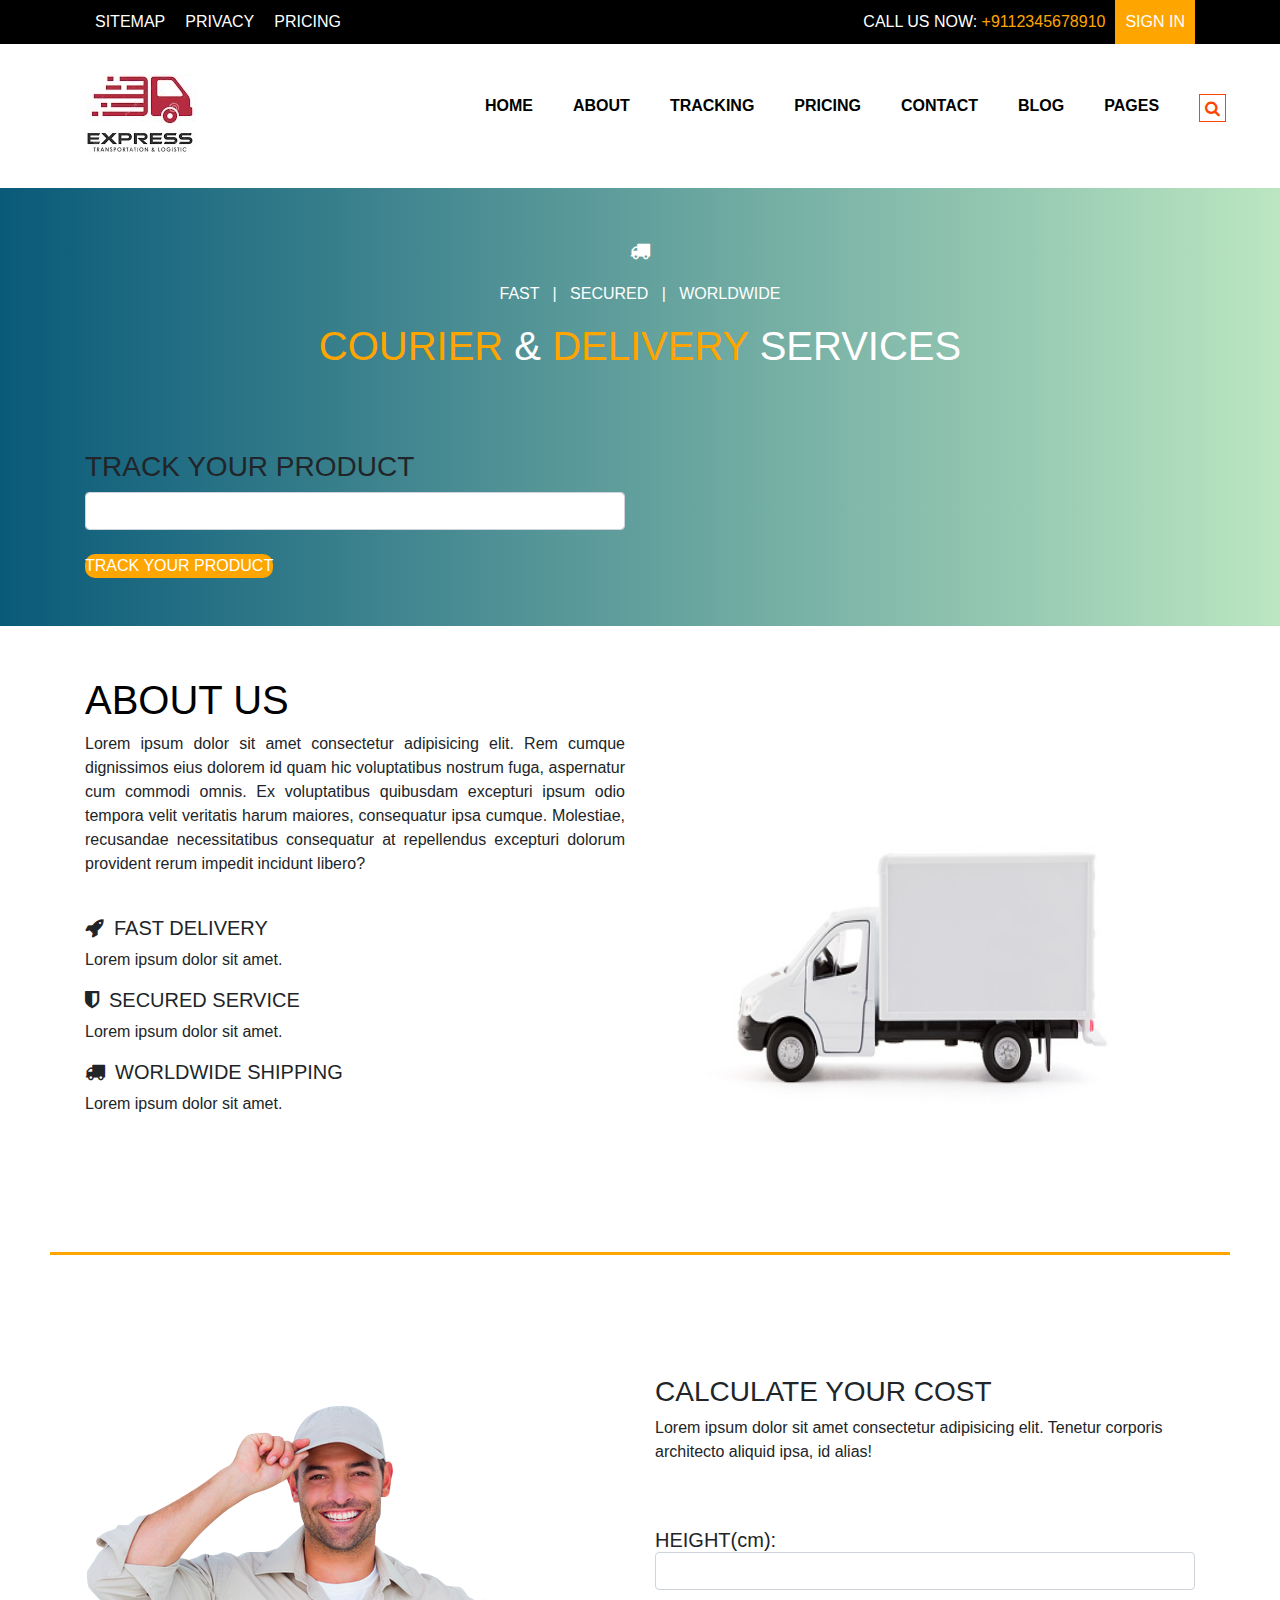
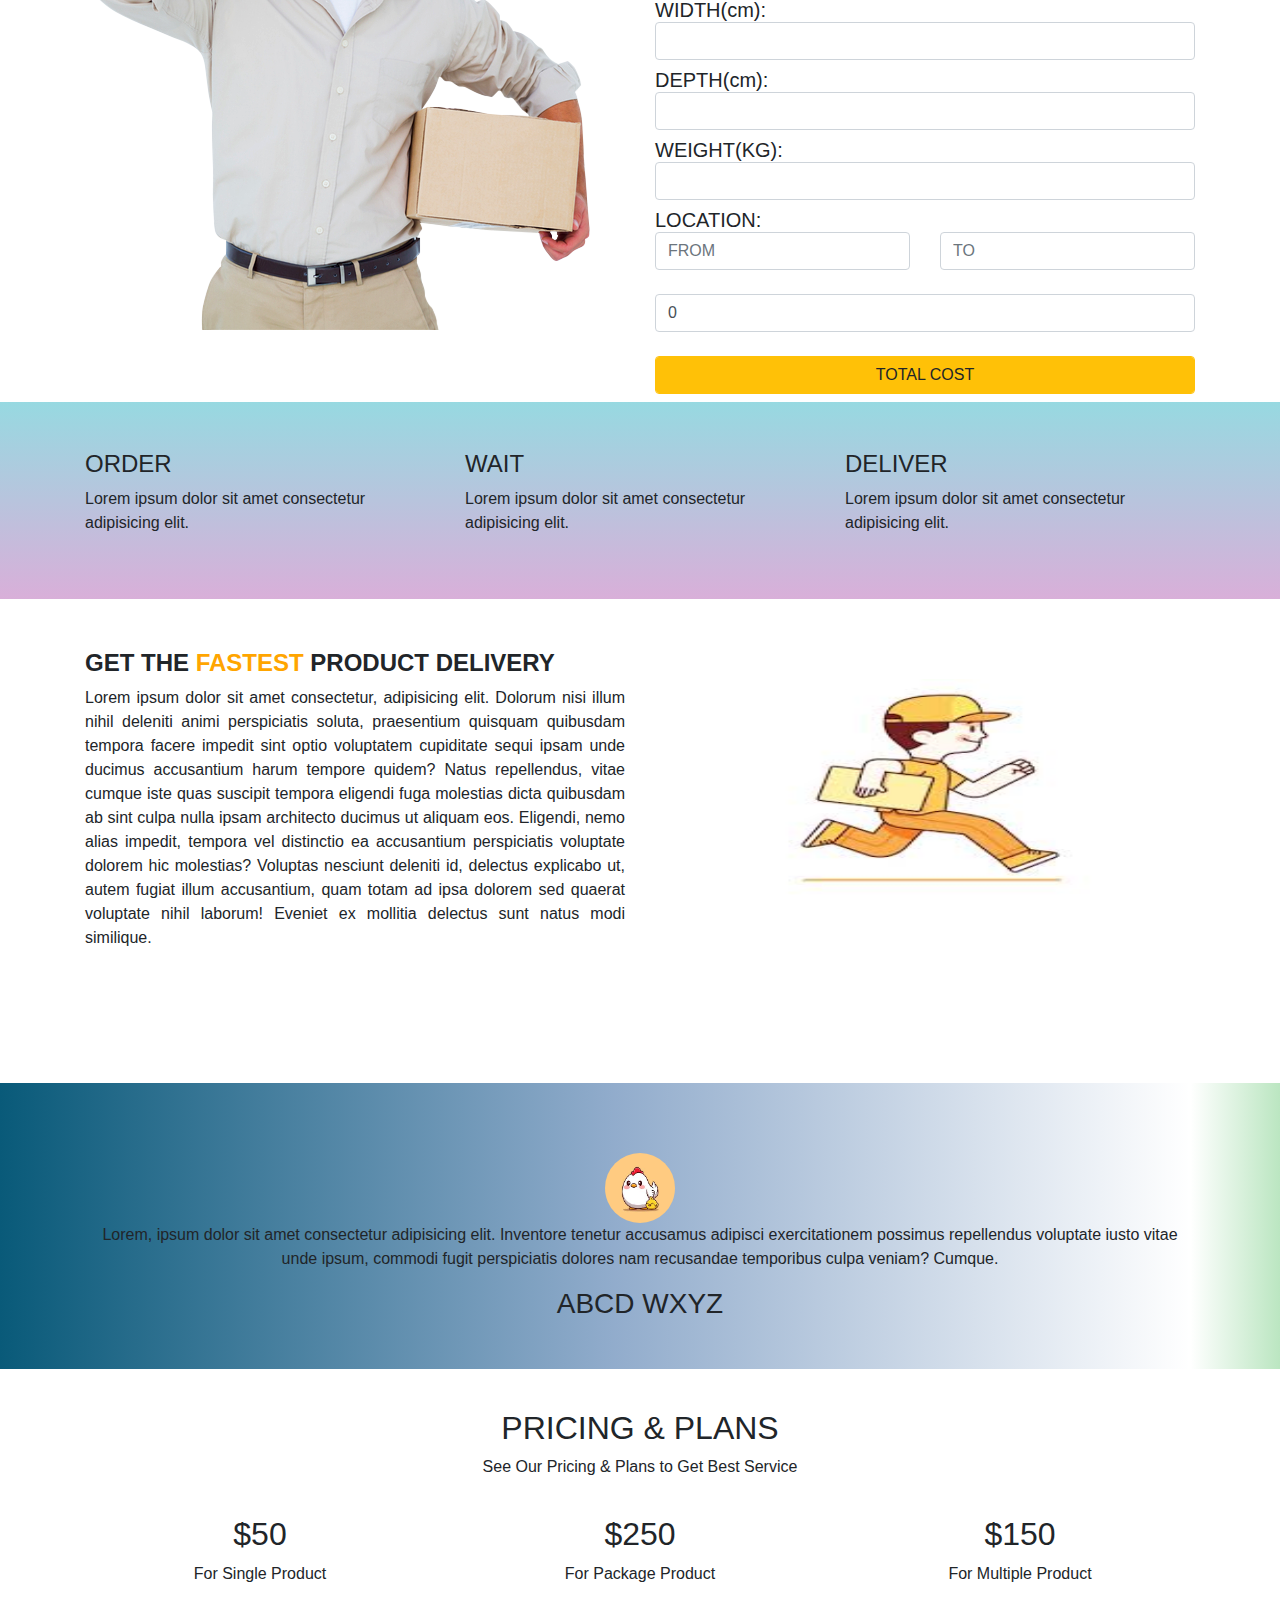
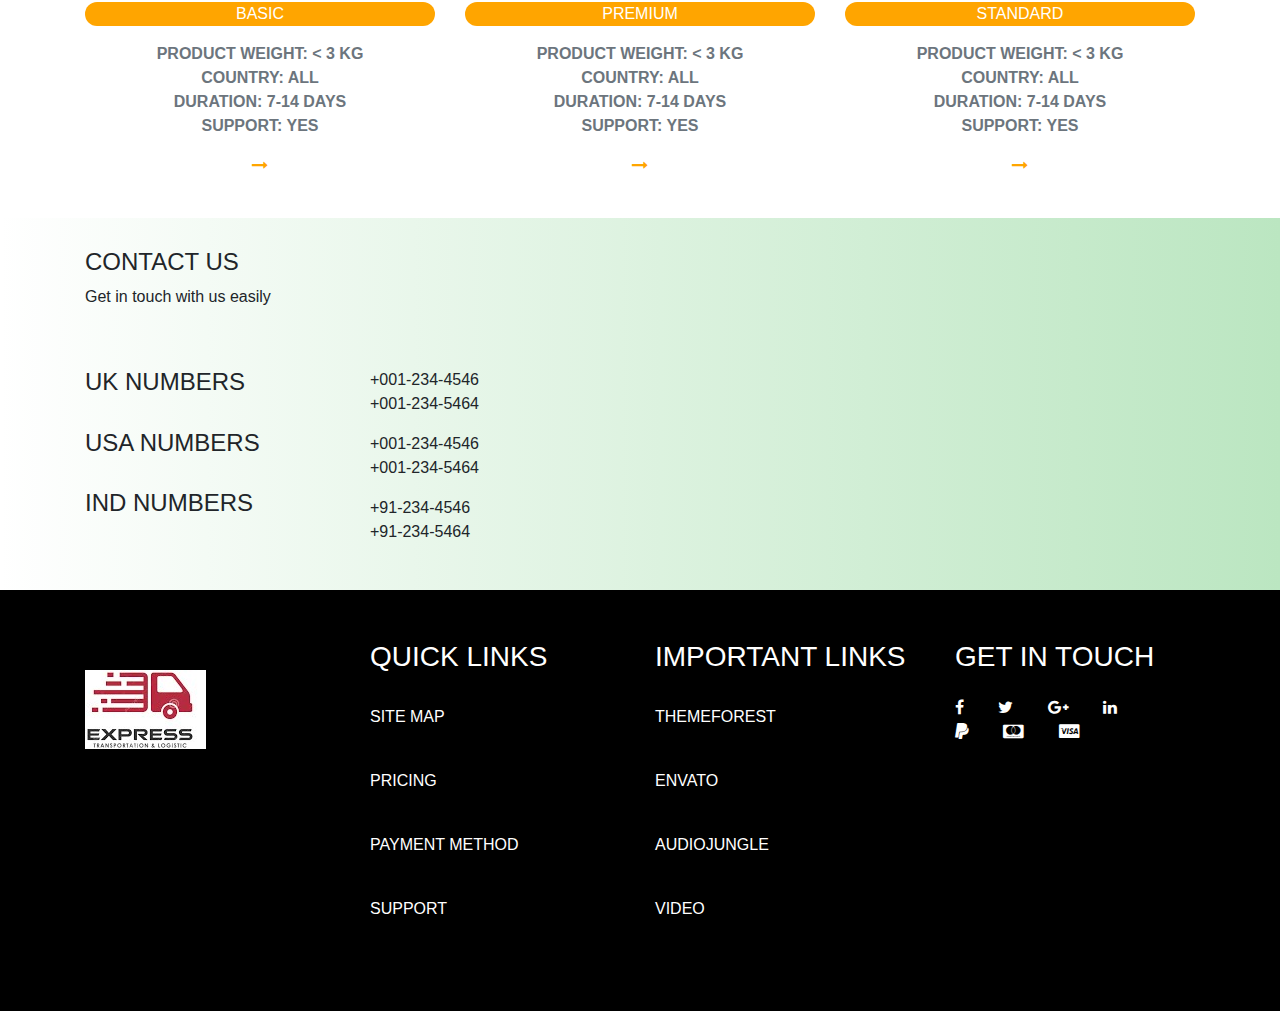
<file: index.html>
<!DOCTYPE html>
<html lang="en">

<head>
    <meta charset="UTF-8">
    <meta name="viewport" content="width=device-width, initial-scale=1.0 " shrink-to-fit="no">
    <link rel="stylesheet" href="https://stackpath.bootstrapcdn.com/font-awesome/4.7.0/css/font-awesome.min.css">
    <link rel="stylesheet" href="css/bootstrap.css">
    <link rel="stylesheet" href="css/style.css">
    <title>courier</title>
</head>
<body>
    <div id="header">
        <div class="container">
            <div class="row">
                <div id="menu" class="col-4">
                    <li><a href="">SITEMAP</a></li>
                    <li><a href="">PRIVACY</a></li>
                    <li><a href="">PRICING</a></li>
                </div>
                <div class="col-8">
                    <ul id="menu" class="float-right">
                        <li><a href="">CALL US NOW:<span> +9112345678910</span></a></li>
                        <div id="signin">
                            <li><a href="">SIGN IN</a></li>
                        </div>
                    </ul>
                </div>
            </div>
        </div>
    </div>
    <div id="sub-header">
        <div class="container">
            <div class="row">
                <div class="col-lg-4">
                    <img src="./img/img1.jpg" alt="" srcset="">
                </div>
                <div class="col-lg-8">
                    <ul id="menu2">
                        <li><a href="">HOME</a></li>
                        <li><a href="">ABOUT</a></li>
                        <li><a href="">TRACKING</a></li>
                        <li><a href="">PRICING</a></li>
                        <li><a href="">CONTACT</a></li>
                        <li><a href="">BLOG</a></li>
                        <li><a href="">PAGES</a></li>
                        <li><a href=""><i class="fa fa-search" aria-hidden="true"></i></a></li>
                    </ul>
                </div>
            </div>
        </div>
    </div>
    <div id="banner" class="py-sm-5">
        <div class="container">
            <div class="row">
                <div class="col-sm-12">
                    <div class="banner-title">
                        <p class="lead"><i class="fa fa-truck" aria-hidden="true"></i></p>
                        <p>FAST &nbsp; | &nbsp; SECURED &nbsp; | &nbsp; WORLDWIDE</p>
                        <h1><span>COURIER</span> & <span>DELIVERY</span> SERVICES</h1>
                    </div>
                    <br>
                    <br>
                    <br>
                </div>
            </div>
        </div>
            <div class="trackOrder">
                <div class="container">
                    <div class="row">
                        <div class="col-sm-6">
                            <h3>TRACK YOUR PRODUCT</h3>
                            <input type="text" class="form-control"><br>
                            <button>TRACK YOUR PRODUCT</button>
                        </div>
                    </div>
                </div>
            </div>
        </div>
    </div>
    <div class="about">
        <div class="container">
            <div class="row">
                <div class="col-sm-6">
                    <h1>ABOUT US</h1>
                    <p>Lorem ipsum dolor sit amet consectetur adipisicing elit. Rem cumque dignissimos eius dolorem id
                        quam hic voluptatibus nostrum fuga, aspernatur cum commodi omnis. Ex voluptatibus quibusdam
                        excepturi ipsum odio tempora velit veritatis harum maiores, consequatur ipsa cumque. Molestiae,
                        recusandae necessitatibus consequatur at repellendus excepturi dolorum provident rerum impedit
                        incidunt libero?</p>
                    <br>
                    <h5 id="fast">FAST DELIVERY</h5>
                    <P>Lorem ipsum dolor sit amet.</P>
                    <h5 id="secured">SECURED SERVICE</h5>
                    <P>Lorem ipsum dolor sit amet.</P>
                    <h5 id="shipping">WORLDWIDE SHIPPING</h5>
                    <P>Lorem ipsum dolor sit amet.</P>
                </div>
                <div class="col-sm-6">
                    <img src="./img/car.jpg" alt="" srcset="">
                </div>
            </div>
        </div>
    </div>
    <div id="cost">
        <div class="container">
            <div class="row">
                <div class="col-sm-6">
                    <img src="./img/boy1.png" alt="" srcset="">
                </div>
                <div class="col-sm-6">
                    <h3>CALCULATE YOUR COST</h3>
                    <P>Lorem ipsum dolor sit amet consectetur adipisicing elit. Tenetur corporis architecto aliquid
                        ipsa, id alias!</P>
                    <br>
                    <br>
                    <h5>HEIGHT(cm):<input type="text" class="form-control"></h5>
                    <h5>WIDTH(cm):<input type="text" class="form-control"></h5>
                    <h5>DEPTH(cm):<input type="text" class="form-control"></h5>
                    <h5>WEIGHT(KG):<input type="text" class="form-control"></h5>
                    <h5>LOCATION:
                        <div class="row">
                            <div class="col-sm-6">
                                <input type="text" class="form-control" placeholder="FROM">
                            </div>
                            <div class="col-sm-6">
                                <input type="text" class="form-control" placeholder="TO">
                            </div>
                        </div>
                        <br>
                        <input type="text" class="form-control" value = "0"><br>
                        <button class="btn btn-warning form-control">TOTAL COST</button>
                </div>
            </div>
        </div>
        <div id="banner2" class="py-sm-5">
            <div class="container">
                <div class="row">
                    <div class="col-sm-4">
                        <h4>ORDER</h4>
                        <p>Lorem ipsum dolor sit amet consectetur adipisicing elit.</p>
                    </div>
                    <div class="col-sm-4">
                        <h4>WAIT</h4>
                        <p>Lorem ipsum dolor sit amet consectetur adipisicing elit.</p>
                    </div>
                    <div class="col-sm-4">
                        <h4>DELIVER</h4>
                        <p>Lorem ipsum dolor sit amet consectetur adipisicing elit.</p>
                    </div>
                </div>
            </div>
        </div>
        <div id="fastDelivery">
            <div class="container">
                <div class="row">
                    <div class="col-sm-6">
                        <h4>GET THE <span>FASTEST</span> PRODUCT DELIVERY</h4>
                        <p>Lorem ipsum dolor sit amet consectetur, adipisicing elit. Dolorum nisi illum nihil deleniti animi perspiciatis soluta, praesentium quisquam quibusdam tempora facere impedit sint optio voluptatem cupiditate sequi ipsam unde ducimus accusantium harum tempore quidem? Natus repellendus, vitae cumque iste quas suscipit tempora eligendi fuga molestias dicta quibusdam ab sint culpa nulla ipsam architecto ducimus ut aliquam eos. Eligendi, nemo alias impedit, tempora vel distinctio ea accusantium perspiciatis voluptate dolorem hic molestias? Voluptas nesciunt deleniti id, delectus explicabo ut, autem fugiat illum accusantium, quam totam ad ipsa dolorem sed quaerat voluptate nihil laborum! Eveniet ex mollitia delectus sunt natus modi similique.</p>
                    </div>
                    <div class="col-sm-6">
                        <img src="./img/deliveryBoy.jpg" alt="" srcset="">
                    </div>
                </div>
            </div>
        </div>
        <div id="testimonials">
            <div class="container">
                <div class="row">
                    <div class="col-sm-12">
                        <img src="./img/cartoon.jpg" alt=""><br>
                        <p>Lorem, ipsum dolor sit amet consectetur adipisicing elit. Inventore tenetur accusamus adipisci exercitationem possimus repellendus voluptate iusto vitae unde ipsum, commodi fugit perspiciatis dolores nam recusandae temporibus culpa veniam? Cumque.</p>
                        <h3>ABCD WXYZ</h3>
                    </div>
                </div>
            </div>
        </div>
    </div>
    <div id="pricing">
        <div class="container">
            <div class="row">
                <div class="col-sm-12">
                    <h2>PRICING & PLANS</h2>
                    <P>See Our Pricing & Plans to Get Best Service</P>
                </div>
                <div class="col-sm-4">
                    <h2>$50</h2>
                    <P>For Single Product</P>
                    <p id="plan">BASIC</p>
                    <p class="text-secondary font-weight-bold">PRODUCT WEIGHT: < 3 KG<br>COUNTRY: ALL<br>DURATION: 7-14 DAYS<br>SUPPORT: YES</p>
                    <a href="#"><i class="fa fa-long-arrow-right" aria-hidden="true"></i></a>
                </div><div class="col-sm-4">
                    <h2>$250</h2>
                    <P>For Package Product</P>
                    <p id="plan">PREMIUM</p>
                    <p class="text-secondary font-weight-bold" >PRODUCT WEIGHT: < 3 KG<br>COUNTRY: ALL<br>DURATION: 7-14 DAYS<br>SUPPORT: YES</p>
                    <a href="#"><i class="fa fa-long-arrow-right" aria-hidden="true"></i></a>
                </div><div class="col-sm-4">
                    <h2>$150</h2>
                    <P>For Multiple Product</P>
                    <p id="plan">STANDARD</p>
                    <p class="text-secondary font-weight-bold">PRODUCT WEIGHT: < 3 KG<br>COUNTRY: ALL<br>DURATION: 7-14 DAYS<br>SUPPORT: YES</p>
                    <a href="#"><i class="fa fa-long-arrow-right" aria-hidden="true"></i></a>
                </div>
            </div>
        </div>
    </div>
    <div class="contact">
        <div class="container">
            <div class="row">
                <div class="col-sm-12">
                    <h4>CONTACT US</h4>
                    <p>Get in touch with us easily</p>
                </div>
                <br>
                <br>
                <br>
                <br>
                <br>
                    <div class="col-sm-3">
                        <h4>UK NUMBERS</h4>
                        <br>
                        <h4>USA NUMBERS</h4>
                        <br>
                        <h4>IND NUMBERS</h4>
                    </div>
                    <div class="col-sm-3">
                        <P>+001-234-4546<br>+001-234-5464</P>
                        <P>+001-234-4546<br>+001-234-5464</P>
                        <P>+91-234-4546<br>+91-234-5464</P>
                    </div>
            </div>
        </div>
    </div>
    <div id="footer">
        <div class="container">
            <div class="row">
                <div class="col-sm-3">
                    <img src="./img/img1.jpg" alt="" srcset="">
                </div>
                <div class="col-sm-3">
                    <h3>QUICK LINKS</h3>
                    <a href=""><P>SITE MAP</P></a>
                    <a href=""><P>PRICING</P></a>
                    <a href=""><P>PAYMENT METHOD</P></a>
                    <a href=""> <P>SUPPORT</P></a>
                </div>
                <div class="col-sm-3">
                    <h3>IMPORTANT LINKS</h3>
                    <a href=""><P>THEMEFOREST</P></a>
                    <a href=""><P>ENVATO</P></a>
                    <a href=""><P>AUDIOJUNGLE</P></a>
                    <a href=""><P>VIDEO</P></a>  
                </div>
                <div class="col-sm-3">
                    <h3 id="socialLinks">GET IN TOUCH</h3>
                    <a href=""><i class="fa fa-facebook" aria-hidden="true"></i></a>
                    <a href=""><i class="fa fa-twitter" aria-hidden="true"></i></a>
                    <a href=""><i class="fa fa-google-plus" aria-hidden="true"></i></a>
                    <a href=""><i class="fa fa-linkedin" aria-hidden="true"></i></a><br>
                    <a href=""><i class="fa fa-paypal" aria-hidden="true"></i></a>
                    <a href=""><i class="fa fa-cc-mastercard" aria-hidden="true"></i></a>
                    <a href=""><i class="fa fa-cc-visa" aria-hidden="true"></i></a>
                </div>
            </div>
        </div>
    </div>
</body>

</html>
</file>
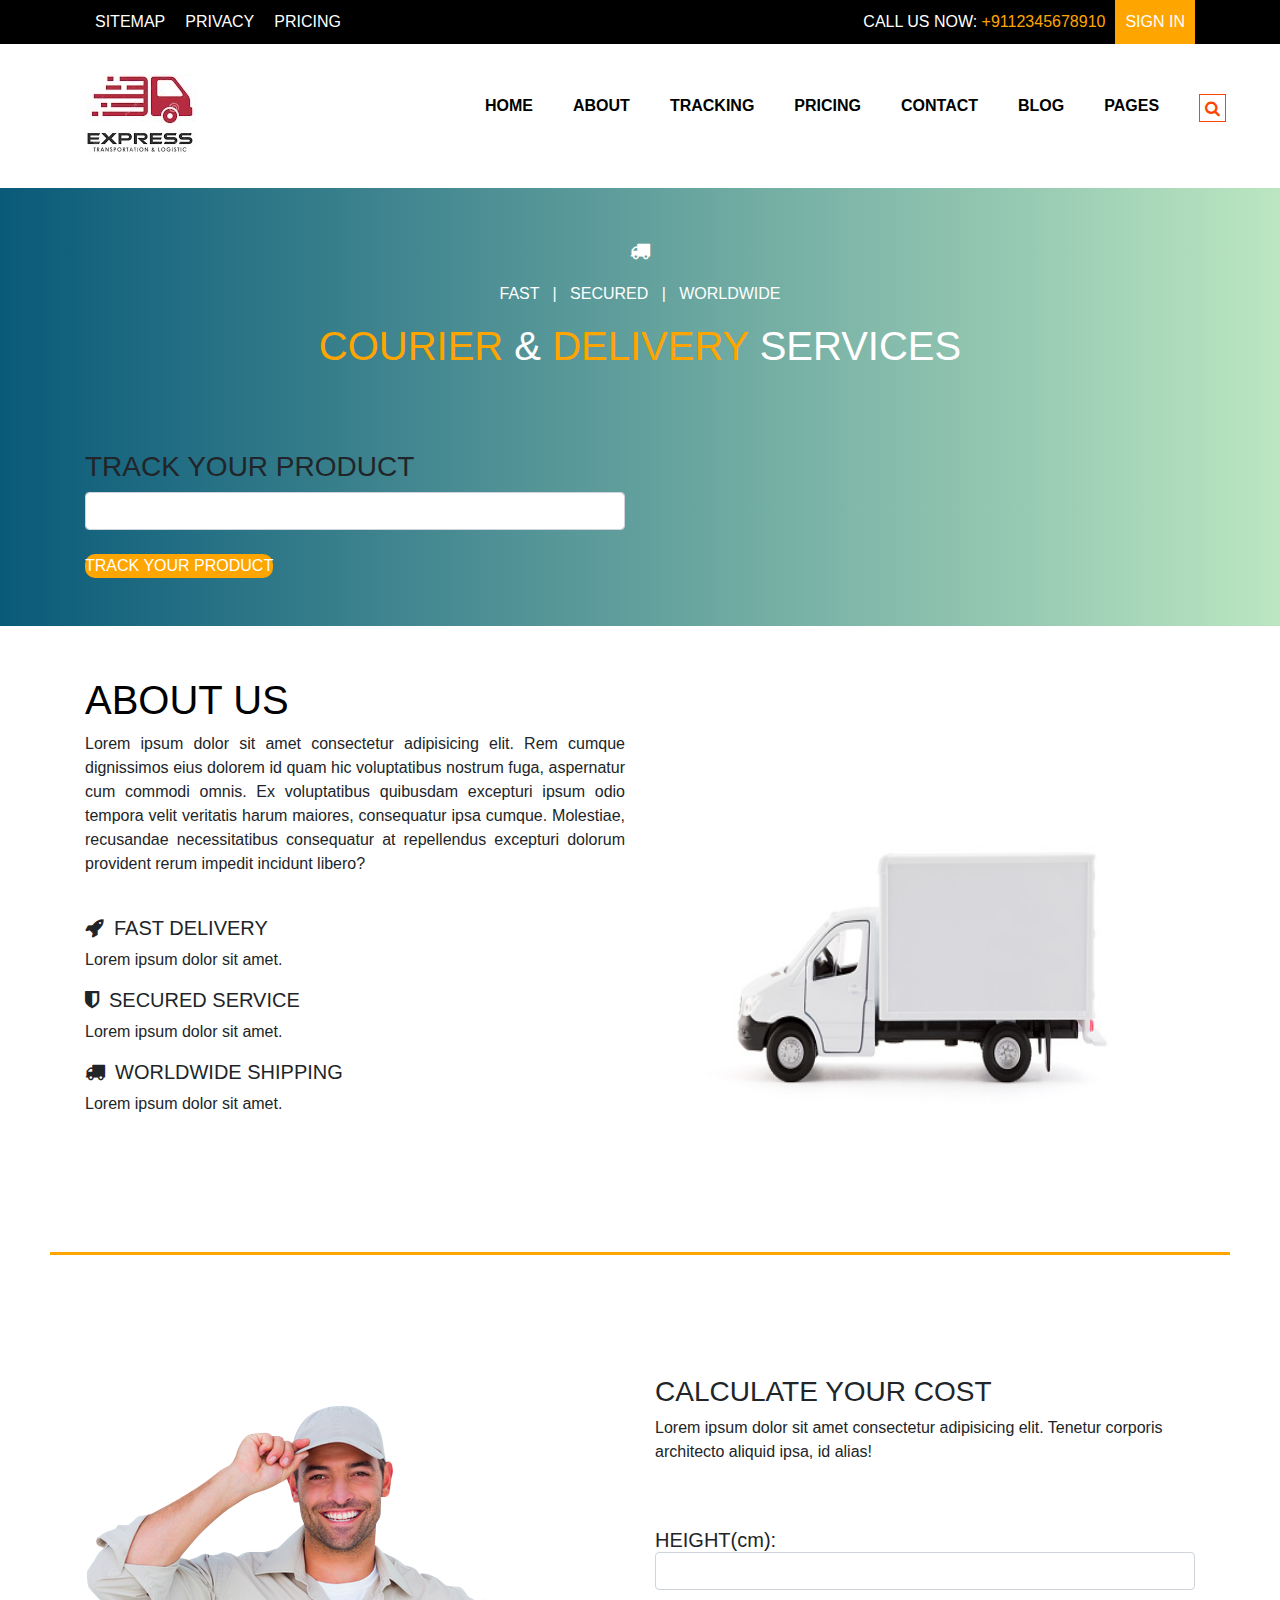
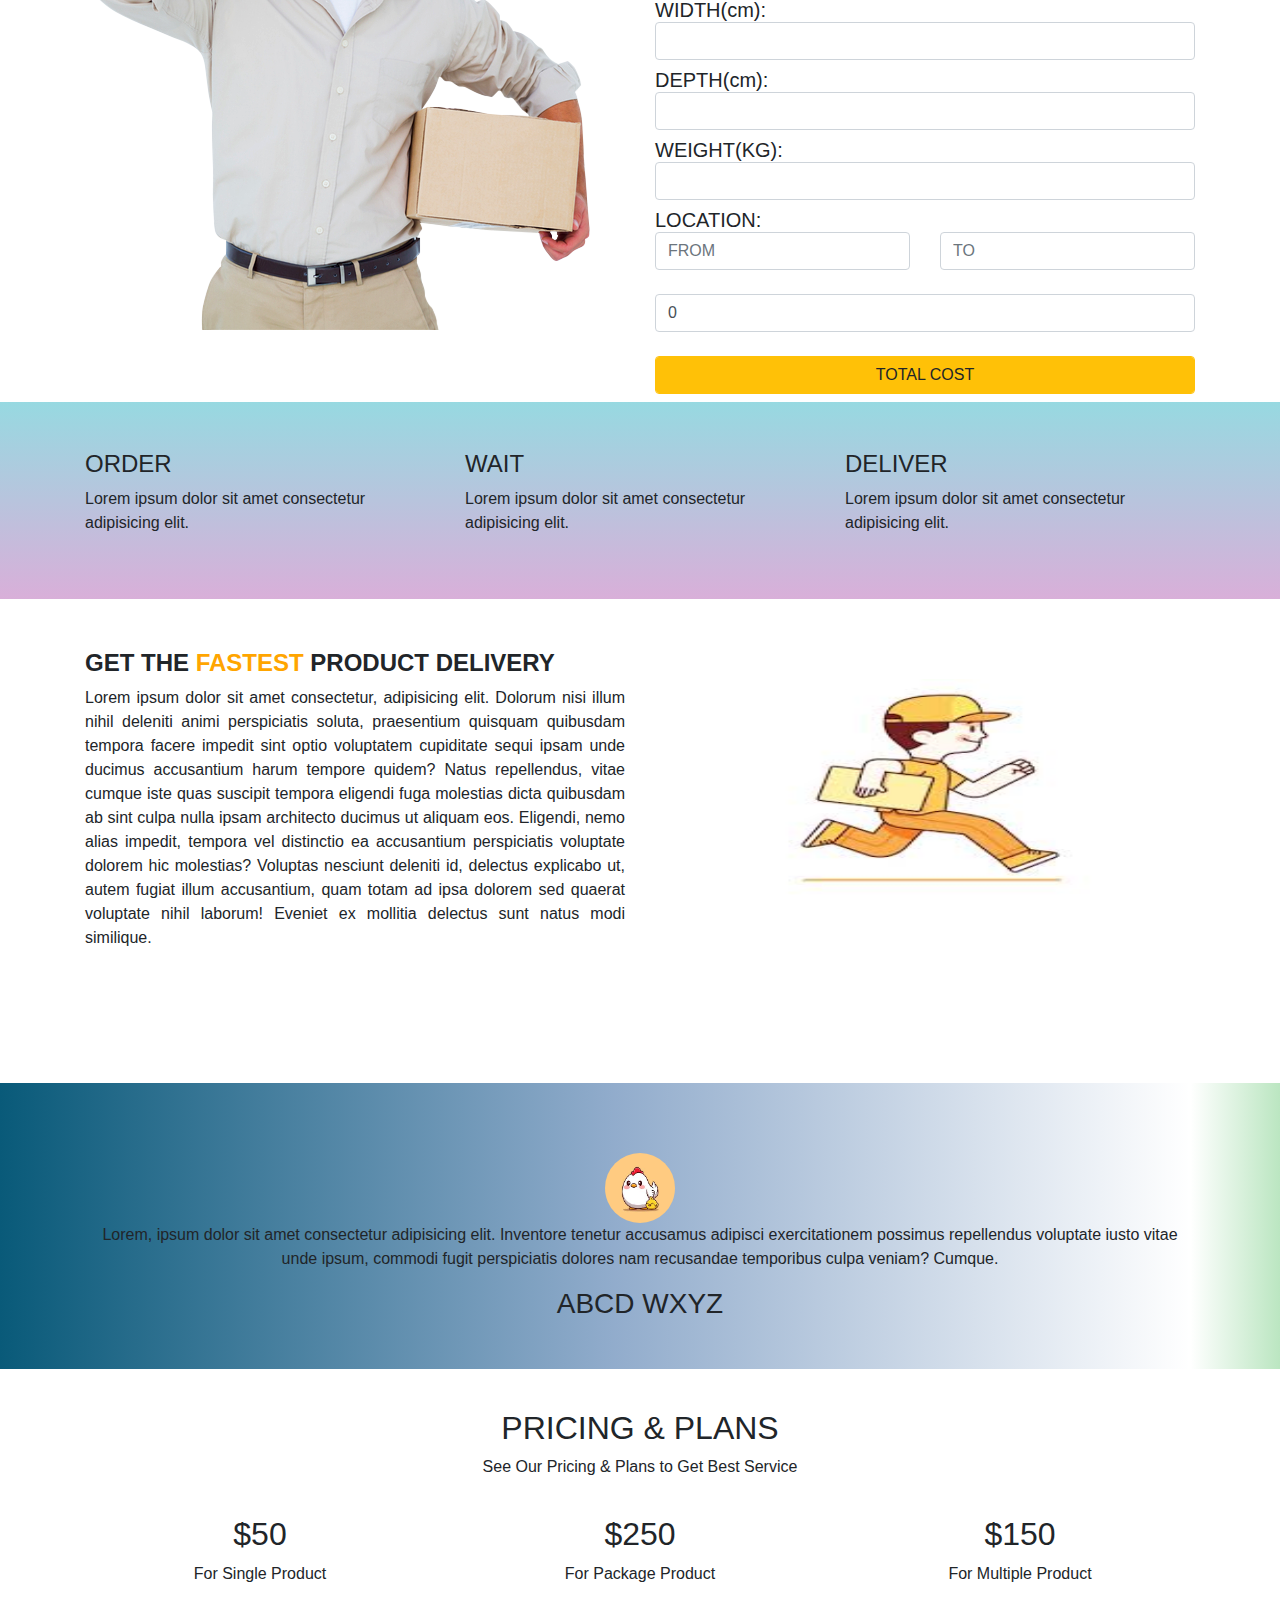
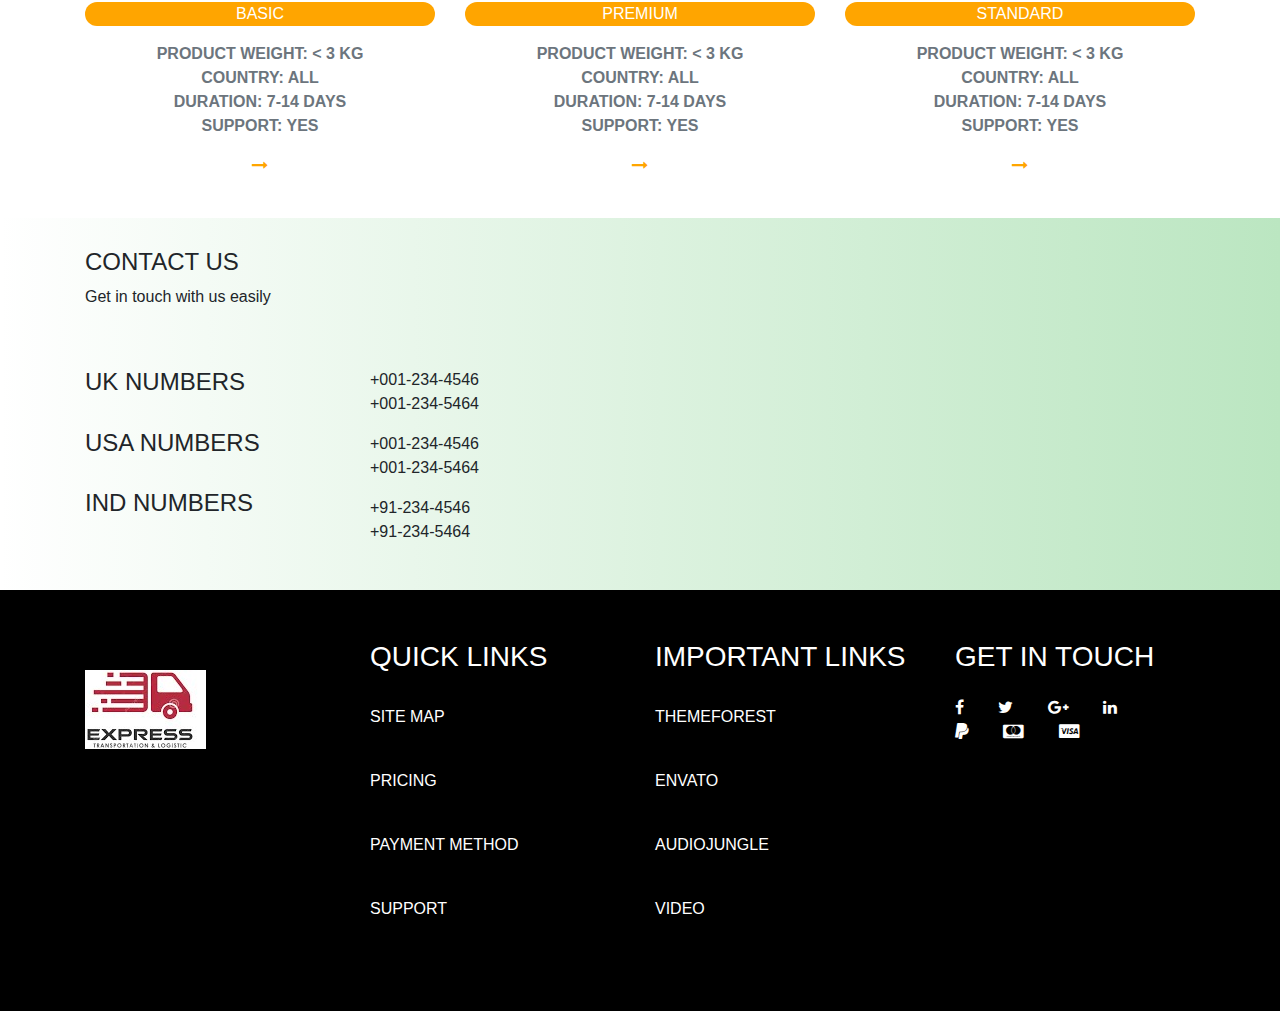
<file: courier/index.html>
<!DOCTYPE html>
<html lang="en">

<head>
    <meta charset="UTF-8">
    <meta name="viewport" content="width=device-width, initial-scale=1.0 " shrink-to-fit="no">
    <link rel="stylesheet" href="https://stackpath.bootstrapcdn.com/font-awesome/4.7.0/css/font-awesome.min.css">
    <link rel="stylesheet" href="css/bootstrap.css">
    <link rel="stylesheet" href="css/style.css">
    <title>courier</title>
</head>
<body>
    <div id="header">
        <div class="container">
            <div class="row">
                <div id="menu" class="col-4">
                    <li><a href="">SITEMAP</a></li>
                    <li><a href="">PRIVACY</a></li>
                    <li><a href="">PRICING</a></li>
                </div>
                <div class="col-8">
                    <ul id="menu" class="float-right">
                        <li><a href="">CALL US NOW:<span> +9112345678910</span></a></li>
                        <div id="signin">
                            <li><a href="">SIGN IN</a></li>
                        </div>
                    </ul>
                </div>
            </div>
        </div>
    </div>
    <div id="sub-header">
        <div class="container">
            <div class="row">
                <div class="col-lg-4">
                    <img src="./img/img1.jpg" alt="" srcset="">
                </div>
                <div class="col-lg-8">
                    <ul id="menu2">
                        <li><a href="">HOME</a></li>
                        <li><a href="">ABOUT</a></li>
                        <li><a href="">TRACKING</a></li>
                        <li><a href="">PRICING</a></li>
                        <li><a href="">CONTACT</a></li>
                        <li><a href="">BLOG</a></li>
                        <li><a href="">PAGES</a></li>
                        <li><a href=""><i class="fa fa-search" aria-hidden="true"></i></a></li>
                    </ul>
                </div>
            </div>
        </div>
    </div>
    <div id="banner" class="py-sm-5">
        <div class="container">
            <div class="row">
                <div class="col-sm-12">
                    <div class="banner-title">
                        <p class="lead"><i class="fa fa-truck" aria-hidden="true"></i></p>
                        <p>FAST &nbsp; | &nbsp; SECURED &nbsp; | &nbsp; WORLDWIDE</p>
                        <h1><span>COURIER</span> & <span>DELIVERY</span> SERVICES</h1>
                    </div>
                    <br>
                    <br>
                    <br>
                </div>
            </div>
        </div>
            <div class="trackOrder">
                <div class="container">
                    <div class="row">
                        <div class="col-sm-6">
                            <h3>TRACK YOUR PRODUCT</h3>
                            <input type="text" class="form-control"><br>
                            <button>TRACK YOUR PRODUCT</button>
                        </div>
                    </div>
                </div>
            </div>
        </div>
    </div>
    <div class="about">
        <div class="container">
            <div class="row">
                <div class="col-sm-6">
                    <h1>ABOUT US</h1>
                    <p>Lorem ipsum dolor sit amet consectetur adipisicing elit. Rem cumque dignissimos eius dolorem id
                        quam hic voluptatibus nostrum fuga, aspernatur cum commodi omnis. Ex voluptatibus quibusdam
                        excepturi ipsum odio tempora velit veritatis harum maiores, consequatur ipsa cumque. Molestiae,
                        recusandae necessitatibus consequatur at repellendus excepturi dolorum provident rerum impedit
                        incidunt libero?</p>
                    <br>
                    <h5 id="fast">FAST DELIVERY</h5>
                    <P>Lorem ipsum dolor sit amet.</P>
                    <h5 id="secured">SECURED SERVICE</h5>
                    <P>Lorem ipsum dolor sit amet.</P>
                    <h5 id="shipping">WORLDWIDE SHIPPING</h5>
                    <P>Lorem ipsum dolor sit amet.</P>
                </div>
                <div class="col-sm-6">
                    <img src="./img/car.jpg" alt="" srcset="">
                </div>
            </div>
        </div>
    </div>
    <div id="cost">
        <div class="container">
            <div class="row">
                <div class="col-sm-6">
                    <img src="./img/boy1.png" alt="" srcset="">
                </div>
                <div class="col-sm-6">
                    <h3>CALCULATE YOUR COST</h3>
                    <P>Lorem ipsum dolor sit amet consectetur adipisicing elit. Tenetur corporis architecto aliquid
                        ipsa, id alias!</P>
                    <br>
                    <br>
                    <h5>HEIGHT(cm):<input type="text" class="form-control"></h5>
                    <h5>WIDTH(cm):<input type="text" class="form-control"></h5>
                    <h5>DEPTH(cm):<input type="text" class="form-control"></h5>
                    <h5>WEIGHT(KG):<input type="text" class="form-control"></h5>
                    <h5>LOCATION:
                        <div class="row">
                            <div class="col-sm-6">
                                <input type="text" class="form-control" placeholder="FROM">
                            </div>
                            <div class="col-sm-6">
                                <input type="text" class="form-control" placeholder="TO">
                            </div>
                        </div>
                        <br>
                        <input type="text" class="form-control" value = "0"><br>
                        <button class="btn btn-warning form-control">TOTAL COST</button>
                </div>
            </div>
        </div>
        <div id="banner2" class="py-sm-5">
            <div class="container">
                <div class="row">
                    <div class="col-sm-4">
                        <h4>ORDER</h4>
                        <p>Lorem ipsum dolor sit amet consectetur adipisicing elit.</p>
                    </div>
                    <div class="col-sm-4">
                        <h4>WAIT</h4>
                        <p>Lorem ipsum dolor sit amet consectetur adipisicing elit.</p>
                    </div>
                    <div class="col-sm-4">
                        <h4>DELIVER</h4>
                        <p>Lorem ipsum dolor sit amet consectetur adipisicing elit.</p>
                    </div>
                </div>
            </div>
        </div>
        <div id="fastDelivery">
            <div class="container">
                <div class="row">
                    <div class="col-sm-6">
                        <h4>GET THE <span>FASTEST</span> PRODUCT DELIVERY</h4>
                        <p>Lorem ipsum dolor sit amet consectetur, adipisicing elit. Dolorum nisi illum nihil deleniti animi perspiciatis soluta, praesentium quisquam quibusdam tempora facere impedit sint optio voluptatem cupiditate sequi ipsam unde ducimus accusantium harum tempore quidem? Natus repellendus, vitae cumque iste quas suscipit tempora eligendi fuga molestias dicta quibusdam ab sint culpa nulla ipsam architecto ducimus ut aliquam eos. Eligendi, nemo alias impedit, tempora vel distinctio ea accusantium perspiciatis voluptate dolorem hic molestias? Voluptas nesciunt deleniti id, delectus explicabo ut, autem fugiat illum accusantium, quam totam ad ipsa dolorem sed quaerat voluptate nihil laborum! Eveniet ex mollitia delectus sunt natus modi similique.</p>
                    </div>
                    <div class="col-sm-6">
                        <img src="./img/deliveryBoy.jpg" alt="" srcset="">
                    </div>
                </div>
            </div>
        </div>
        <div id="testimonials">
            <div class="container">
                <div class="row">
                    <div class="col-sm-12">
                        <img src="./img/cartoon.jpg" alt=""><br>
                        <p>Lorem, ipsum dolor sit amet consectetur adipisicing elit. Inventore tenetur accusamus adipisci exercitationem possimus repellendus voluptate iusto vitae unde ipsum, commodi fugit perspiciatis dolores nam recusandae temporibus culpa veniam? Cumque.</p>
                        <h3>ABCD WXYZ</h3>
                    </div>
                </div>
            </div>
        </div>
    </div>
    <div id="pricing">
        <div class="container">
            <div class="row">
                <div class="col-sm-12">
                    <h2>PRICING & PLANS</h2>
                    <P>See Our Pricing & Plans to Get Best Service</P>
                </div>
                <div class="col-sm-4">
                    <h2>$50</h2>
                    <P>For Single Product</P>
                    <p id="plan">BASIC</p>
                    <p class="text-secondary font-weight-bold">PRODUCT WEIGHT: < 3 KG<br>COUNTRY: ALL<br>DURATION: 7-14 DAYS<br>SUPPORT: YES</p>
                    <a href="#"><i class="fa fa-long-arrow-right" aria-hidden="true"></i></a>
                </div><div class="col-sm-4">
                    <h2>$250</h2>
                    <P>For Package Product</P>
                    <p id="plan">PREMIUM</p>
                    <p class="text-secondary font-weight-bold" >PRODUCT WEIGHT: < 3 KG<br>COUNTRY: ALL<br>DURATION: 7-14 DAYS<br>SUPPORT: YES</p>
                    <a href="#"><i class="fa fa-long-arrow-right" aria-hidden="true"></i></a>
                </div><div class="col-sm-4">
                    <h2>$150</h2>
                    <P>For Multiple Product</P>
                    <p id="plan">STANDARD</p>
                    <p class="text-secondary font-weight-bold">PRODUCT WEIGHT: < 3 KG<br>COUNTRY: ALL<br>DURATION: 7-14 DAYS<br>SUPPORT: YES</p>
                    <a href="#"><i class="fa fa-long-arrow-right" aria-hidden="true"></i></a>
                </div>
            </div>
        </div>
    </div>
    <div class="contact">
        <div class="container">
            <div class="row">
                <div class="col-sm-12">
                    <h4>CONTACT US</h4>
                    <p>Get in touch with us easily</p>
                </div>
                <br>
                <br>
                <br>
                <br>
                <br>
                    <div class="col-sm-3">
                        <h4>UK NUMBERS</h4>
                        <br>
                        <h4>USA NUMBERS</h4>
                        <br>
                        <h4>IND NUMBERS</h4>
                    </div>
                    <div class="col-sm-3">
                        <P>+001-234-4546<br>+001-234-5464</P>
                        <P>+001-234-4546<br>+001-234-5464</P>
                        <P>+91-234-4546<br>+91-234-5464</P>
                    </div>
            </div>
        </div>
    </div>
    <div id="footer">
        <div class="container">
            <div class="row">
                <div class="col-sm-3">
                    <img src="./img/img1.jpg" alt="" srcset="">
                </div>
                <div class="col-sm-3">
                    <h3>QUICK LINKS</h3>
                    <a href=""><P>SITE MAP</P></a>
                    <a href=""><P>PRICING</P></a>
                    <a href=""><P>PAYMENT METHOD</P></a>
                    <a href=""> <P>SUPPORT</P></a>
                </div>
                <div class="col-sm-3">
                    <h3>IMPORTANT LINKS</h3>
                    <a href=""><P>THEMEFOREST</P></a>
                    <a href=""><P>ENVATO</P></a>
                    <a href=""><P>AUDIOJUNGLE</P></a>
                    <a href=""><P>VIDEO</P></a>  
                </div>
                <div class="col-sm-3">
                    <h3 id="socialLinks">GET IN TOUCH</h3>
                    <a href=""><i class="fa fa-facebook" aria-hidden="true"></i></a>
                    <a href=""><i class="fa fa-twitter" aria-hidden="true"></i></a>
                    <a href=""><i class="fa fa-google-plus" aria-hidden="true"></i></a>
                    <a href=""><i class="fa fa-linkedin" aria-hidden="true"></i></a><br>
                    <a href=""><i class="fa fa-paypal" aria-hidden="true"></i></a>
                    <a href=""><i class="fa fa-cc-mastercard" aria-hidden="true"></i></a>
                    <a href=""><i class="fa fa-cc-visa" aria-hidden="true"></i></a>
                </div>
            </div>
        </div>
    </div>
</body>

</html>
</file>
<file: css/style.css>
*{
    margin: 0;
    padding: 0;
    box-sizing: border-box;
}

/* header */

#header{
    background-color: black;
}

#signin{
    background-color: orange;
}

#menu span{
    color: orange;
}

#menu{
    list-style: none;
    margin: 0px;
    display: flex;
    flex-direction: row;
}

#header #menu a{
    padding: 10px 10px;
    display: block;
    text-decoration: none;
}
#header #menu a:hover{
    color: white;
}

/* subheader */

#sub-header menu li a{
    color: black;
}

#menu2{
    list-style: none;
    display: flex;
    flex-direction: row;
    padding: 50px 0px;
    color: black;
    text-decoration: none;
}

#menu2 li a{
    padding: 20px;
    color: black;
    font-weight: bold;
    text-decoration: none;
}


img{
    margin-top: 30px;
}

#sub-header ul .fa{
    border: 1px solid orangered;
    padding: 5px;
    color: orangered;
}

/* banner */

#banner{
    background: rgb(8,15,140);
    background: linear-gradient(90deg, rgba(8,15,140,1) 0%, rgba(9,90,121,1) 0%, rgba(187,230,193,1) 100%, rgba(0,0,0,0) 100%);
}

.banner-title{
   text-align: center;
}
.banner-title span{
    color: orange;
}

.banner-title p,h1{
    color: white;
}

/* trackOrder */

.trackOrder .col{
    padding: 10px;
    width: 600px;
    margin: 0 20%;
    background: white;
    text-align: center;
    box-shadow: 2px 2px 20px grey;
}

/* about */


.about{
    margin: 50px;
}

button{
    background-color: orange;
    color: white;
    border: none;
    font-size: 1rem;
    border-radius: 10px;
}
.about h1{
    color: black;
}

.about img{
    width: 100%;
    height: 100%;
}

.about #fast:before{
        content: "\f135";
        font-family: "FontAwesome";
        padding-right: 10px;
}

.about #secured:before{
    content: "\f132";
    font-family: "FontAwesome";
    padding-right: 10px;
}

.about #shipping:before{
    content: "\f0d1";
    font-family: "FontAwesome";
    padding-right: 10px;
}

.about::after{
    background:  orange;
    content: "";
    margin: 120px auto;
    display: block;
    /* width: 100%; */
    height: 3px;
}

.about p{
    text-align: justify;
}

/* banner */


#banner2{
    background-color: #D9AFD9;
    background-image: linear-gradient(0deg, #D9AFD9 0%, #97D9E1 100%);
}

/* fastDelivery */

#fastDelivery{
    padding-top: 50px;
    display: flex;
    justify-content: center;
    align-items: center;
    overflow: auto;
}

#fastDelivery h4{
    font-weight: bold;
}

#fastDelivery span{
    color: orange;
}

#fastDelivery p{
    text-align: justify;
}

#fastDelivery img{
    width: 100%;
    height: 50%;
}

/* testimonials */

#testimonials img{
    border-radius: 50%;
    width: 70px;
    height: 70px;
}

#testimonials{
    padding: 40px;
    text-align: center;
    background: rgb(9,90,121);
    background: linear-gradient(90deg, rgba(9,90,121,1) 0%, rgba(8,68,140,0.4430147058823529) 48%, rgba(0,0,0,0) 93%, rgba(187,230,193,1) 100%);
}

/* pricing */

#pricing{
    margin: 40px;
    text-align: center;
}

#pricing a{
    color: orange;
}

#pricing .col-sm-12{
    margin-bottom: 20px;
}

#pricing .col-sm-4 #plan{
    background-color: orange;
    border-radius: 30px;
    color: white;
}


/* contact */

.contact{
    padding: 30px;
    background: rgb(9,90,121);
    background: linear-gradient(90deg, rgba(9,90,121,1) 0%, rgba(140,8,8,0.4430147058823529) 0%, rgba(0,0,0,0) 0%, rgba(187,230,193,1) 100%);
}

/* footer */

#footer{
    background-color: black;
    color: white;
    padding: 50px;
}

#footer #socialLinks, a{
    padding: 0 15px 15px 15px;
    color: white;
}

#footer .col-sm-3 a:hover{
    color: white;
    text-decoration: none;
}

@media (max-width:850px){
    #sub-header  #menu2, .col-lg-4{
        display: block;
        padding: 10px;
        text-align: center;
    }

    #signin{
        text-align: center;
    }

    #menu{
        display: block;
    }
    
}

@media(max-width:575px){
    #cost img{
        width: 70%;
    }
}
</file>
<file: courier/css/style.css>
*{
    margin: 0;
    padding: 0;
    box-sizing: border-box;
}

/* header */

#header{
    background-color: black;
}

#signin{
    background-color: orange;
}

#menu span{
    color: orange;
}

#menu{
    list-style: none;
    margin: 0px;
    display: flex;
    flex-direction: row;
}

#header #menu a{
    padding: 10px 10px;
    display: block;
    text-decoration: none;
}
#header #menu a:hover{
    color: white;
}

/* subheader */

#sub-header menu li a{
    color: black;
}

#menu2{
    list-style: none;
    display: flex;
    flex-direction: row;
    padding: 50px 0px;
    color: black;
    text-decoration: none;
}

#menu2 li a{
    padding: 20px;
    color: black;
    font-weight: bold;
    text-decoration: none;
}


img{
    margin-top: 30px;
}

#sub-header ul .fa{
    border: 1px solid orangered;
    padding: 5px;
    color: orangered;
}

/* banner */

#banner{
    background: rgb(8,15,140);
    background: linear-gradient(90deg, rgba(8,15,140,1) 0%, rgba(9,90,121,1) 0%, rgba(187,230,193,1) 100%, rgba(0,0,0,0) 100%);
}

.banner-title{
   text-align: center;
}
.banner-title span{
    color: orange;
}

.banner-title p,h1{
    color: white;
}

/* trackOrder */

.trackOrder .col{
    padding: 10px;
    width: 600px;
    margin: 0 20%;
    background: white;
    text-align: center;
    box-shadow: 2px 2px 20px grey;
}

/* about */


.about{
    margin: 50px;
}

button{
    background-color: orange;
    color: white;
    border: none;
    font-size: 1rem;
    border-radius: 10px;
}
.about h1{
    color: black;
}

.about img{
    width: 100%;
    height: 100%;
}

.about #fast:before{
        content: "\f135";
        font-family: "FontAwesome";
        padding-right: 10px;
}

.about #secured:before{
    content: "\f132";
    font-family: "FontAwesome";
    padding-right: 10px;
}

.about #shipping:before{
    content: "\f0d1";
    font-family: "FontAwesome";
    padding-right: 10px;
}

.about::after{
    background:  orange;
    content: "";
    margin: 120px auto;
    display: block;
    /* width: 100%; */
    height: 3px;
}

.about p{
    text-align: justify;
}

/* banner */


#banner2{
    background-color: #D9AFD9;
    background-image: linear-gradient(0deg, #D9AFD9 0%, #97D9E1 100%);
}

/* fastDelivery */

#fastDelivery{
    padding-top: 50px;
    display: flex;
    justify-content: center;
    align-items: center;
    overflow: auto;
}

#fastDelivery h4{
    font-weight: bold;
}

#fastDelivery span{
    color: orange;
}

#fastDelivery p{
    text-align: justify;
}

#fastDelivery img{
    width: 100%;
    height: 50%;
}

/* testimonials */

#testimonials img{
    border-radius: 50%;
    width: 70px;
    height: 70px;
}

#testimonials{
    padding: 40px;
    text-align: center;
    background: rgb(9,90,121);
    background: linear-gradient(90deg, rgba(9,90,121,1) 0%, rgba(8,68,140,0.4430147058823529) 48%, rgba(0,0,0,0) 93%, rgba(187,230,193,1) 100%);
}

/* pricing */

#pricing{
    margin: 40px;
    text-align: center;
}

#pricing a{
    color: orange;
}

#pricing .col-sm-12{
    margin-bottom: 20px;
}

#pricing .col-sm-4 #plan{
    background-color: orange;
    border-radius: 30px;
    color: white;
}


/* contact */

.contact{
    padding: 30px;
    background: rgb(9,90,121);
    background: linear-gradient(90deg, rgba(9,90,121,1) 0%, rgba(140,8,8,0.4430147058823529) 0%, rgba(0,0,0,0) 0%, rgba(187,230,193,1) 100%);
}

/* footer */

#footer{
    background-color: black;
    color: white;
    padding: 50px;
}

#footer #socialLinks, a{
    padding: 0 15px 15px 15px;
    color: white;
}

#footer .col-sm-3 a:hover{
    color: white;
    text-decoration: none;
}

@media (max-width:850px){
    #sub-header  #menu2, .col-lg-4{
        display: block;
        padding: 10px;
        text-align: center;
    }

    #signin{
        text-align: center;
    }

    #menu{
        display: block;
    }
    
}

@media(max-width:575px){
    #cost img{
        width: 70%;
    }
}
</file>
